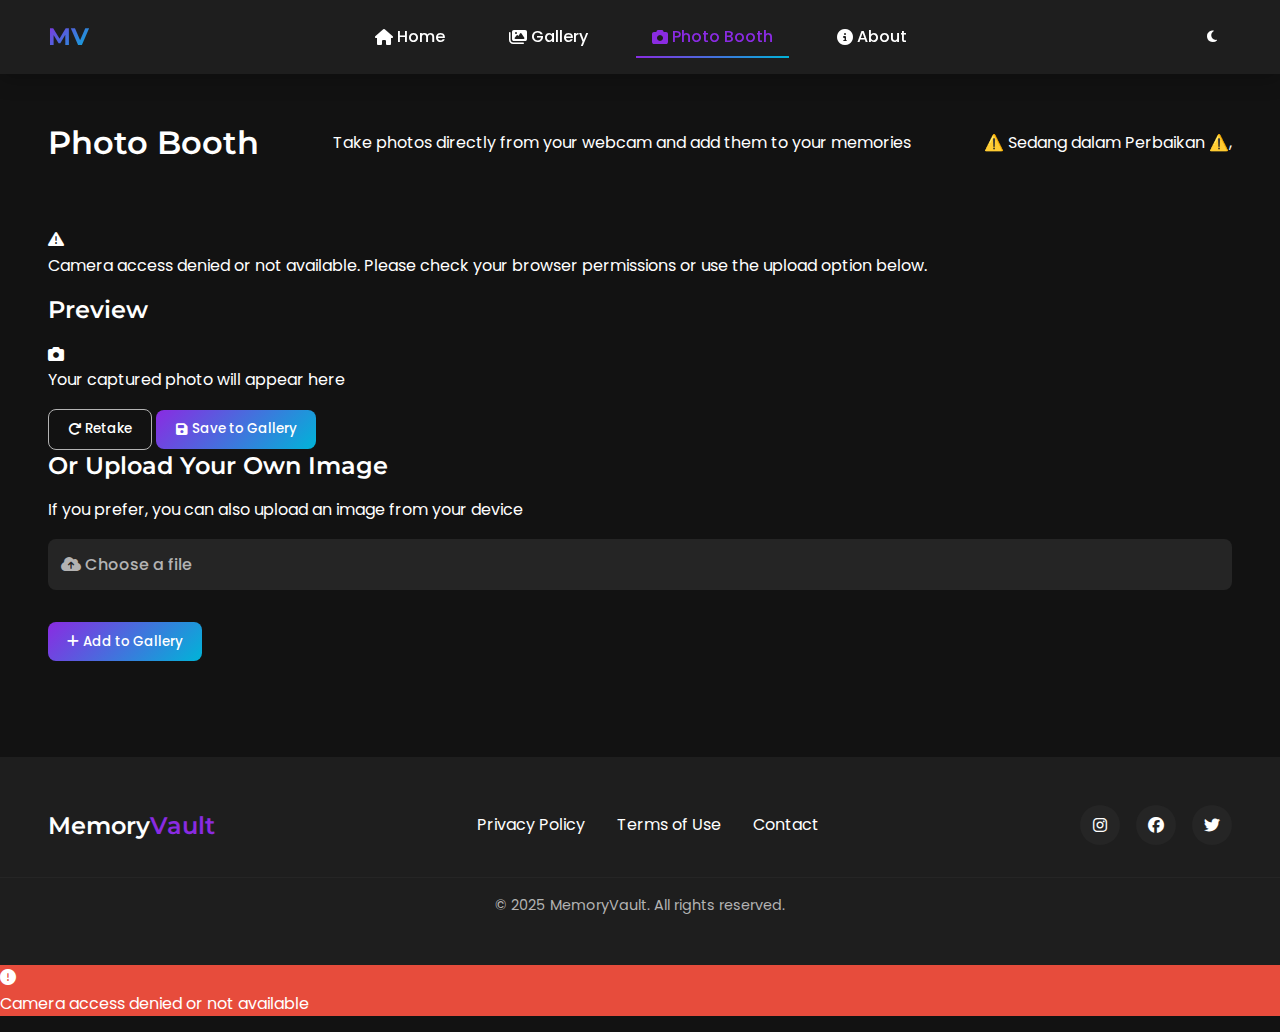
<file: photobooth.html>
<!DOCTYPE html>
<html lang="en">
  <head>
    <title>MemoryVault | Photo Booth</title>
    <meta charset="UTF-8" />
    <meta name="viewport" content="width=device-width, initial-scale=1.0" />
    <link rel="stylesheet" href="styles.css" />
    <link
      rel="stylesheet"
      href="https://cdnjs.cloudflare.com/ajax/libs/font-awesome/6.4.0/css/all.min.css"
    />
    <link rel="preconnect" href="https://fonts.googleapis.com" />
    <link rel="preconnect" href="https://fonts.gstatic.com" crossorigin />
    <link
      href="https://fonts.googleapis.com/css2?family=Montserrat:wght@300;400;500;600;700&family=Poppins:wght@300;400;500;600;700&display=swap"
      rel="stylesheet"
    />
    <link rel="stylesheet" href="photobooth.css" />
    <script src="photobooth.js" defer></script>
  </head>
  <body>
    <nav id="mainNav">
      <div class="nav-container">
        <div class="logo-container">
          <h2 class="nav-logo">MV</h2>
        </div>
        <div class="nav-links">
          <a href="index.html"><i class="fas fa-home"></i> Home</a>
          <a href="index.html#gallery"><i class="fas fa-images"></i> Gallery</a>
          <a href="PhotoBooth.html" class="active"
            ><i class="fas fa-camera"></i> Photo Booth</a
          >
          <a href="index.html#about"
            ><i class="fas fa-info-circle"></i> About</a
          >
        </div>
        <div class="nav-actions">
          <button id="themeToggle" class="btn-icon">
            <i class="fas fa-moon"></i>
          </button>
        </div>
      </div>
    </nav>

    <main class="photobooth-container">
      <div class="section-header">
        <h2>Photo Booth</h2>
        <p class="section-description">
          Take photos directly from your webcam and add them to your memories
        </p>
        <p>⚠️ Sedang dalam Perbaikan ⚠️,</p>
      </div>

      <div class="photobooth-content">
        <div class="camera-container">
          <video id="camera" autoplay playsinline></video>
          <canvas id="photoCanvas" style="display: none"></canvas>

          <div class="camera-overlay">
            <div class="camera-controls">
              <button id="captureBtn" class="btn-primary">
                <i class="fas fa-camera"></i> Capture
              </button>
              <button id="switchCameraBtn" class="btn-secondary">
                <i class="fas fa-sync-alt"></i> Switch Camera
              </button>
            </div>
          </div>
        </div>

        <div class="preview-container">
          <h3>Preview</h3>
          <div id="photoPreview" class="photo-preview">
            <div class="empty-preview">
              <i class="fas fa-camera"></i>
              <p>Your captured photo will appear here</p>
            </div>
          </div>
          <div class="preview-controls">
            <button id="retakeBtn" class="btn-secondary" disabled>
              <i class="fas fa-redo"></i> Retake
            </button>
            <button id="saveBtn" class="btn-primary" disabled>
              <i class="fas fa-save"></i> Save to Gallery
            </button>
          </div>
        </div>
      </div>

      <div class="upload-section">
        <h3>Or Upload Your Own Image</h3>
        <p>If you prefer, you can also upload an image from your device</p>
        <form id="uploadForm" class="upload-form">
          <div class="form-group">
            <div class="file-upload">
              <input type="file" id="imageUpload" accept="image/*" />
              <label for="imageUpload" class="file-upload-label">
                <i class="fas fa-cloud-upload-alt"></i> Choose a file
              </label>
              <div id="uploadPreview" class="file-preview"></div>
            </div>
          </div>
          <button type="submit" class="btn-primary" id="uploadBtn" disabled>
            <i class="fas fa-plus"></i> Add to Gallery
          </button>
        </form>
      </div>

      <div id="savePhotoModal" class="modal">
        <div class="modal-content">
          <div class="modal-header">
            <h3>Save Your Photo</h3>
            <button class="modal-close" id="saveModalClose">
              <i class="fas fa-times"></i>
            </button>
          </div>
          <div class="modal-body">
            <form id="savePhotoForm">
              <div class="form-group">
                <label for="photoTitle">Title</label>
                <input
                  type="text"
                  id="photoTitle"
                  placeholder="Enter a title for this memory"
                  required
                />
              </div>
              <div class="form-group">
                <label for="photoDescription">Description</label>
                <textarea
                  id="photoDescription"
                  placeholder="Describe this memory..."
                  required
                ></textarea>
              </div>
              <div class="form-group">
                <label for="photoDate">Date</label>
                <input type="date" id="photoDate" required />
              </div>
              <div class="form-group">
                <label for="photoCategory">Category</label>
                <select id="photoCategory" required>
                  <option value="">Select a category</option>
                  <option value="friends">Friends</option>
                  <option value="travel">Travel</option>
                  <option value="family">Family</option>
                  <option value="events">Events</option>
                </select>
              </div>
              <div class="form-actions">
                <button
                  type="button"
                  class="btn-secondary"
                  id="cancelSavePhoto"
                >
                  Cancel
                </button>
                <button type="submit" class="btn-primary">
                  Save to Gallery
                </button>
              </div>
            </form>
          </div>
        </div>
      </div>
    </main>

    <footer>
      <div class="footer-content">
        <div class="footer-logo">
          <h3>Memory<span>Vault</span></h3>
        </div>
        <div class="footer-links">
          <a href="#">Privacy Policy</a>
          <a href="#">Terms of Use</a>
          <a href="#">Contact</a>
        </div>
        <div class="footer-social">
          <a href="#" class="social-icon"><i class="fab fa-instagram"></i></a>
          <a href="#" class="social-icon"><i class="fab fa-facebook"></i></a>
          <a href="#" class="social-icon"><i class="fab fa-twitter"></i></a>
        </div>
      </div>
      <div class="footer-bottom">
        <p>&copy; 2025 MemoryVault. All rights reserved.</p>
      </div>
    </footer>
  </body>
</html>
</file>
<file: styles.css>
/* Base Styles & Variables */
:root {
  --bg-primary: #121212;
  --bg-secondary: #1e1e1e;
  --bg-tertiary: #252525;
  --text-primary: #ffffff;
  --text-secondary: #b3b3b3;
  --accent-primary: #8a2be2; /* Vibrant purple */
  --accent-secondary: #00b4d8; /* Bright blue */
  --accent-gradient: linear-gradient(
    135deg,
    var(--accent-primary),
    var(--accent-secondary)
  );
  --shadow-soft: 0 4px 20px rgba(0, 0, 0, 0.25);
  --shadow-strong: 0 8px 30px rgba(0, 0, 0, 0.3);
  --transition-fast: 0.2s ease;
  --transition-medium: 0.3s ease;
  --transition-slow: 0.5s ease;
  --border-radius-sm: 4px;
  --border-radius-md: 8px;
  --border-radius-lg: 16px;
  --spacing-xs: 0.25rem;
  --spacing-sm: 0.5rem;
  --spacing-md: 1rem;
  --spacing-lg: 2rem;
  --spacing-xl: 3rem;
  --font-primary: "Poppins", sans-serif;
  --font-secondary: "Montserrat", sans-serif;
}

/* Reset & Global Styles */
* {
  box-sizing: border-box;
  margin: 0;
  padding: 0;
}

html {
  scroll-behavior: smooth;
  font-size: 16px;
}

body {
  margin: 0;
  font-family: var(--font-primary);
  color: var(--text-primary);
  background-color: var(--bg-primary);
  line-height: 1.6;
  overflow-x: hidden;
  transition: background-color var(--transition-medium);
}

a {
  text-decoration: none;
  color: var(--text-primary);
  transition: color var(--transition-fast);
}

a:hover {
  color: var(--accent-primary);
}

button {
  cursor: pointer;
  font-family: var(--font-primary);
  border: none;
  outline: none;
}

img {
  max-width: 100%;
  height: auto;
}

/* Typography */
h1,
h2,
h3,
h4,
h5,
h6 {
  font-family: var(--font-secondary);
  font-weight: 600;
  line-height: 1.3;
  margin-bottom: var(--spacing-md);
}

h1 {
  font-size: 2.5rem;
}

h2 {
  font-size: 2rem;
}

h3 {
  font-size: 1.5rem;
}

p {
  margin-bottom: var(--spacing-md);
}

/* Loading Screen */
.loading-screen {
  position: fixed;
  top: 0;
  left: 0;
  width: 100%;
  height: 100%;
  background-color: var(--bg-primary);
  display: flex;
  flex-direction: column;
  justify-content: center;
  align-items: center;
  z-index: 9999;
  transition: opacity var(--transition-medium),
    visibility var(--transition-medium);
}

.loading-screen.hidden {
  opacity: 0;
  visibility: hidden;
}

.spinner {
  width: 60px;
  height: 60px;
  position: relative;
  margin-bottom: var(--spacing-md);
}

.spinner-inner {
  width: 100%;
  height: 100%;
  border-radius: 50%;
  border: 4px solid transparent;
  border-top-color: var(--accent-primary);
  border-bottom-color: var(--accent-secondary);
  animation: spin 1.5s linear infinite;
}

@keyframes spin {
  0% {
    transform: rotate(0deg);
  }
  100% {
    transform: rotate(360deg);
  }
}

.loading-screen p {
  font-size: 1.2rem;
  color: var(--text-secondary);
  margin-top: var(--spacing-md);
}

/* Header */
header {
  height: 60vh;
  background: linear-gradient(rgba(0, 0, 0, 0.7), rgba(0, 0, 0, 0.7)),
    url("https://source.unsplash.com/random/1920x1080/?friends,group") no-repeat
      center center/cover;
  position: relative;
  display: flex;
  justify-content: center;
  align-items: center;
  text-align: center;
  overflow: hidden;
}

.header-content {
  z-index: 1;
  padding: var(--spacing-xl);
  max-width: 800px;
}

.logo {
  font-size: 3.5rem;
  margin-bottom: var(--spacing-sm);
  letter-spacing: 1px;
}

.logo span {
  color: var(--accent-primary);
}

.tagline {
  font-size: 1.2rem;
  color: var(--text-secondary);
}

/* Parallax Effect */
header::before {
  content: "";
  position: absolute;
  top: 0;
  left: 0;
  width: 100%;
  height: 100%;
  background: linear-gradient(rgba(0, 0, 0, 0.7), rgba(0, 0, 0, 0.7)),
    url("https://source.unsplash.com/random/1920x1080/?friends,group") no-repeat
      center center/cover;
  transform: translateZ(0);
  will-change: transform;
  z-index: -1;
}

/* Navigation */
nav {
  background-color: var(--bg-secondary);
  position: sticky;
  top: 0;
  z-index: 100;
  box-shadow: var(--shadow-soft);
  transition: all var(--transition-medium);
}

.nav-container {
  display: flex;
  justify-content: space-between;
  align-items: center;
  padding: var(--spacing-md) var(--spacing-xl);
  max-width: 1400px;
  margin: 0 auto;
}

.logo-container {
  display: flex;
  align-items: center;
}

.nav-logo {
  font-size: 1.5rem;
  margin: 0;
  background: var(--accent-gradient);
  -webkit-background-clip: text;
  background-clip: text;
  color: transparent;
  font-weight: 700;
}

.nav-links {
  display: flex;
  gap: var(--spacing-lg);
}

.nav-links a {
  position: relative;
  padding: var(--spacing-sm) var(--spacing-md);
  font-weight: 500;
  display: flex;
  align-items: center;
  gap: var(--spacing-xs);
}

.nav-links a::after {
  content: "";
  position: absolute;
  bottom: 0;
  left: 50%;
  width: 0;
  height: 2px;
  background: var(--accent-gradient);
  transition: width var(--transition-medium), left var(--transition-medium);
}

.nav-links a:hover::after,
.nav-links a.active::after {
  width: 100%;
  left: 0;
}

.nav-links a.active {
  color: var(--accent-primary);
}

.nav-actions {
  display: flex;
  gap: var(--spacing-md);
  align-items: center;
}

/* Buttons */
.btn-primary {
  background: var(--accent-gradient);
  color: white;
  padding: 0.6rem 1.2rem;
  border-radius: var(--border-radius-md);
  font-weight: 500;
  display: inline-flex;
  align-items: center;
  gap: var(--spacing-xs);
  transition: transform var(--transition-fast),
    box-shadow var(--transition-fast);
}

.btn-primary:hover {
  transform: translateY(-2px);
  box-shadow: 0 4px 12px rgba(138, 43, 226, 0.3);
}

.btn-secondary {
  background-color: transparent;
  color: var(--text-primary);
  padding: 0.6rem 1.2rem;
  border-radius: var(--border-radius-md);
  font-weight: 500;
  border: 1px solid var(--text-secondary);
  display: inline-flex;
  align-items: center;
  gap: var(--spacing-xs);
  transition: all var(--transition-fast);
}

.btn-secondary:hover {
  background-color: rgba(255, 255, 255, 0.1);
  border-color: var(--text-primary);
}

.btn-icon {
  background-color: transparent;
  color: var(--text-primary);
  width: 40px;
  height: 40px;
  border-radius: 50%;
  display: flex;
  justify-content: center;
  align-items: center;
  transition: background-color var(--transition-fast);
}

.btn-icon:hover {
  background-color: rgba(255, 255, 255, 0.1);
}

/* Main Content */
main {
  max-width: 1400px;
  margin: 0 auto;
  padding: var(--spacing-xl);
}

/* Section Styles */
.section-header {
  margin-bottom: var(--spacing-xl);
  display: flex;
  justify-content: space-between;
  align-items: center;
  flex-wrap: wrap;
  gap: var(--spacing-md);
}

/* Gallery Section */
.gallery-section {
  padding: var(--spacing-xl) 0;
}

.filter-container {
  display: flex;
  align-items: center;
  gap: var(--spacing-md);
  flex-wrap: wrap;
}

.filter-label {
  color: var(--text-secondary);
  font-weight: 500;
}

.filter-buttons {
  display: flex;
  gap: var(--spacing-sm);
  flex-wrap: wrap;
}

.filter-btn {
  background-color: var(--bg-tertiary);
  color: var(--text-secondary);
  padding: 0.4rem 1rem;
  border-radius: var(--border-radius-md);
  font-size: 0.9rem;
  transition: all var(--transition-fast);
}

.filter-btn:hover,
.filter-btn.active {
  background-color: var(--accent-primary);
  color: white;
}

.gallery-grid {
  display: grid;
  grid-template-columns: repeat(auto-fill, minmax(300px, 1fr));
  gap: var(--spacing-md);
}

.gallery-item {
  position: relative;
  border-radius: var(--border-radius-md);
  overflow: hidden;
  aspect-ratio: 3/4;
  background-color: var(--bg-tertiary);
  transition: transform var(--transition-medium),
    box-shadow var(--transition-medium);
}

.gallery-item:hover {
  transform: translateY(-5px);
  box-shadow: var(--shadow-strong);
}

.gallery-item img {
  width: 100%;
  height: 100%;
  object-fit: cover;
  transition: transform var(--transition-medium);
}

.gallery-item:hover img {
  transform: scale(1.05);
}

.gallery-item-overlay {
  position: absolute;
  bottom: 0;
  left: 0;
  width: 100%;
  padding: var(--spacing-md);
  background: linear-gradient(transparent, rgba(0, 0, 0, 0.8));
  opacity: 0;
  transform: translateY(20px);
  transition: opacity var(--transition-medium),
    transform var(--transition-medium);
}

.gallery-item:hover .gallery-item-overlay {
  opacity: 1;
  transform: translateY(0);
}

.gallery-item-title {
  font-size: 1.2rem;
  margin-bottom: var(--spacing-xs);
}

.gallery-item-meta {
  display: flex;
  justify-content: space-between;
  font-size: 0.9rem;
  color: var(--text-secondary);
}

/* Load More Button */
.load-more-container {
  display: flex;
  justify-content: center;
  margin-top: var(--spacing-xl);
}

.load-more-container button {
  padding: 0.8rem 2rem;
  font-size: 1rem;
  transition: all var(--transition-medium);
}

.load-more-container button:hover {
  transform: translateY(-2px);
  box-shadow: var(--shadow-soft);
}

.load-more-container button.hidden {
  display: none;
}

/* Skeleton Loading Effect */
.skeleton {
  position: relative;
  overflow: hidden;
}

.skeleton::after {
  content: "";
  position: absolute;
  top: 0;
  right: 0;
  bottom: 0;
  left: 0;
  transform: translateX(-100%);
  background-image: linear-gradient(
    90deg,
    rgba(255, 255, 255, 0) 0,
    rgba(255, 255, 255, 0.05) 20%,
    rgba(255, 255, 255, 0.1) 60%,
    rgba(255, 255, 255, 0)
  );
  animation: shimmer 2s infinite;
}

@keyframes shimmer {
  100% {
    transform: translateX(100%);
  }
}

/* About Section */
.about-section {
  padding: var(--spacing-xl) 0;
  background-color: var(--bg-secondary);
  border-radius: var(--border-radius-lg);
  margin: var(--spacing-xl) 0;
}

.about-content {
  max-width: 800px;
  margin: 0 auto;
  padding: var(--spacing-lg);
}

/* Lightbox */
.lightbox {
  position: fixed;
  top: 0;
  left: 0;
  width: 100%;
  height: 100%;
  background-color: rgba(0, 0, 0, 0.9);
  z-index: 1000;
  display: flex;
  justify-content: center;
  align-items: center;
  opacity: 0;
  visibility: hidden;
  transition: opacity var(--transition-medium),
    visibility var(--transition-medium);
}

.lightbox.active {
  opacity: 1;
  visibility: visible;
}

.lightbox-content {
  position: relative;
  width: 90%;
  max-width: 1200px;
  height: 90%;
  display: flex;
  flex-direction: column;
}

.lightbox-image-container {
  flex: 1;
  display: flex;
  justify-content: center;
  align-items: center;
  overflow: hidden;
}

.lightbox-image-container img {
  max-width: 100%;
  max-height: 80vh;
  object-fit: contain;
  border-radius: var(--border-radius-md);
  box-shadow: var(--shadow-strong);
}

.lightbox-close {
  position: absolute;
  top: 20px;
  right: 20px;
  background-color: rgba(0, 0, 0, 0.5);
  color: white;
  width: 40px;
  height: 40px;
  border-radius: 50%;
  display: flex;
  justify-content: center;
  align-items: center;
  z-index: 10;
  transition: background-color var(--transition-fast);
}

.lightbox-close:hover {
  background-color: var(--accent-primary);
}

.lightbox-nav {
  position: absolute;
  top: 50%;
  transform: translateY(-50%);
  background-color: rgba(0, 0, 0, 0.5);
  color: white;
  width: 50px;
  height: 50px;
  border-radius: 50%;
  display: flex;
  justify-content: center;
  align-items: center;
  z-index: 10;
  transition: background-color var(--transition-fast);
}

.lightbox-nav:hover {
  background-color: var(--accent-primary);
}

.lightbox-nav.prev {
  left: 20px;
}

.lightbox-nav.next {
  right: 20px;
}

.lightbox-details {
  padding: var(--spacing-md);
  background-color: var(--bg-secondary);
  border-radius: 0 0 var(--border-radius-md) var(--border-radius-md);
}

.lightbox-meta {
  display: flex;
  gap: var(--spacing-md);
  color: var(--text-secondary);
  font-size: 0.9rem;
  margin-top: var(--spacing-sm);
}

/* Modal */
.modal {
  position: fixed;
  top: 0;
  left: 0;
  width: 100%;
  height: 100%;
  background-color: rgba(0, 0, 0, 0.8);
  z-index: 1000;
  display: flex;
  justify-content: center;
  align-items: center;
  opacity: 0;
  visibility: hidden;
  transition: opacity var(--transition-medium),
    visibility var(--transition-medium);
}

.modal.active {
  opacity: 1;
  visibility: visible;
}

.modal-content {
  background-color: var(--bg-secondary);
  border-radius: var(--border-radius-lg);
  width: 90%;
  max-width: 600px;
  max-height: 90vh;
  overflow-y: auto;
  box-shadow: var(--shadow-strong);
  transform: translateY(20px);
  transition: transform var(--transition-medium);
}

.modal.active .modal-content {
  transform: translateY(0);
}

.modal-header {
  padding: var(--spacing-md);
  border-bottom: 1px solid var(--bg-tertiary);
  display: flex;
  justify-content: space-between;
  align-items: center;
}

.modal-header h3 {
  margin: 0;
}

.modal-close {
  background-color: transparent;
  color: var(--text-secondary);
  font-size: 1.2rem;
  transition: color var(--transition-fast);
}

.modal-close:hover {
  color: var(--accent-primary);
}

.modal-body {
  padding: var(--spacing-md);
}

/* Form Styles */
.form-group {
  margin-bottom: var(--spacing-md);
}

.form-group label {
  display: block;
  margin-bottom: var(--spacing-xs);
  color: var(--text-secondary);
  font-weight: 500;
}

.form-group input,
.form-group textarea,
.form-group select {
  width: 100%;
  padding: 0.8rem;
  background-color: var(--bg-tertiary);
  border: 1px solid transparent;
  border-radius: var(--border-radius-md);
  color: var(--text-primary);
  font-family: var(--font-primary);
  transition: border-color var(--transition-fast);
}

.form-group input:focus,
.form-group textarea:focus,
.form-group select:focus {
  outline: none;
  border-color: var(--accent-primary);
}

.form-group textarea {
  min-height: 100px;
  resize: vertical;
}

.file-upload {
  position: relative;
}

.file-upload input[type="file"] {
  position: absolute;
  width: 0.1px;
  height: 0.1px;
  opacity: 0;
  overflow: hidden;
  z-index: -1;
}

.file-upload-label {
  display: flex;
  align-items: center;
  gap: var(--spacing-sm);
  padding: 0.8rem;
  background-color: var(--bg-tertiary);
  border-radius: var(--border-radius-md);
  cursor: pointer;
  transition: background-color var(--transition-fast);
}

.file-upload-label:hover {
  background-color: rgba(255, 255, 255, 0.1);
}

.file-preview {
  margin-top: var(--spacing-md);
  display: flex;
  flex-wrap: wrap;
  gap: var(--spacing-sm);
}

.file-preview-item {
  width: 100px;
  height: 100px;
  border-radius: var(--border-radius-sm);
  overflow: hidden;
  position: relative;
}

.file-preview-item img {
  width: 100%;
  height: 100%;
  object-fit: cover;
}

.form-actions {
  display: flex;
  justify-content: flex-end;
  gap: var(--spacing-md);
  margin-top: var(--spacing-lg);
}

/* Footer */
footer {
  background-color: var(--bg-secondary);
  padding: var(--spacing-xl) 0 var(--spacing-md);
  margin-top: var(--spacing-xl);
}

.footer-content {
  max-width: 1400px;
  margin: 0 auto;
  padding: 0 var(--spacing-xl);
  display: flex;
  justify-content: space-between;
  align-items: center;
  flex-wrap: wrap;
  gap: var(--spacing-lg);
}

.footer-logo h3 {
  margin: 0;
  font-size: 1.5rem;
}

.footer-logo span {
  color: var(--accent-primary);
}

.footer-links {
  display: flex;
  gap: var(--spacing-lg);
}

.footer-social {
  display: flex;
  gap: var(--spacing-md);
}

.social-icon {
  width: 40px;
  height: 40px;
  border-radius: 50%;
  background-color: var(--bg-tertiary);
  display: flex;
  justify-content: center;
  align-items: center;
  transition: background-color var(--transition-fast),
    transform var(--transition-fast);
}

.social-icon:hover {
  background-color: var(--accent-primary);
  transform: translateY(-3px);
}

.footer-bottom {
  max-width: 1400px;
  margin: 0 auto;
  padding: var(--spacing-md) var(--spacing-xl);
  text-align: center;
  color: var(--text-secondary);
  font-size: 0.9rem;
  border-top: 1px solid var(--bg-tertiary);
  margin-top: var(--spacing-lg);
}

/* Responsive Styles */
@media (max-width: 992px) {
  .nav-container {
    padding: var(--spacing-md);
  }

  .nav-links {
    gap: var(--spacing-md);
  }

  .section-header {
    flex-direction: column;
    align-items: flex-start;
  }

  .footer-content {
    flex-direction: column;
    align-items: center;
    text-align: center;
  }
}

@media (max-width: 768px) {
  html {
    font-size: 14px;
  }

  header {
    height: 50vh;
  }

  .nav-container {
    flex-wrap: wrap;
  }

  .nav-links {
    order: 3;
    width: 100%;
    justify-content: center;
    margin-top: var(--spacing-md);
  }

  .gallery-grid {
    grid-template-columns: repeat(auto-fill, minmax(250px, 1fr));
  }

  .lightbox-nav {
    width: 40px;
    height: 40px;
  }
}

@media (max-width: 576px) {
  .header-content {
    padding: var(--spacing-md);
  }

  .logo {
    font-size: 2.5rem;
  }

  .nav-container {
    padding: var(--spacing-sm);
  }

  .nav-links {
    gap: var(--spacing-sm);
  }

  .nav-links a {
    padding: var(--spacing-xs) var(--spacing-sm);
    font-size: 0.9rem;
  }

  .gallery-grid {
    grid-template-columns: 1fr;
  }

  .filter-container {
    flex-direction: column;
    align-items: flex-start;
  }

  .filter-buttons {
    width: 100%;
    overflow-x: auto;
    padding-bottom: var(--spacing-sm);
    justify-content: flex-start;
  }

  .footer-links {
    flex-direction: column;
    gap: var(--spacing-sm);
  }
}

/* Animation Classes */
.fade-in {
  animation: fadeIn 0.5s ease forwards;
}

@keyframes fadeIn {
  from {
    opacity: 0;
    transform: translateY(20px);
  }
  to {
    opacity: 1;
    transform: translateY(0);
  }
}

.scale-in {
  animation: scaleIn 0.3s ease forwards;
}

@keyframes scaleIn {
  from {
    opacity: 0;
    transform: scale(0.9);
  }
  to {
    opacity: 1;
    transform: scale(1);
  }
}
</file>
<file: photobooth.css>
/* Base Styles & Variables */
:root {
  --bg-primary: #121212;
  --bg-secondary: #1e1e1e;
  --bg-tertiary: #252525;
  --text-primary: #ffffff;
  --text-secondary: #b3b3b3;
  --accent-primary: #8a2be2; /* Vibrant purple */
  --accent-secondary: #00b4d8; /* Bright blue */
  --accent-gradient: linear-gradient(
    135deg,
    var(--accent-primary),
    var(--accent-secondary)
  );
  --shadow-soft: 0 4px 20px rgba(0, 0, 0, 0.25);
  --shadow-strong: 0 8px 30px rgba(0, 0, 0, 0.3);
  --transition-fast: 0.2s ease;
  --transition-medium: 0.3s ease;
  --transition-slow: 0.5s ease;
  --border-radius-sm: 4px;
  --border-radius-md: 8px;
  --border-radius-lg: 16px;
  --spacing-xs: 0.25rem;
  --spacing-sm: 0.5rem;
  --spacing-md: 1rem;
  --spacing-lg: 2rem;
  --spacing-xl: 3rem;
  --font-primary: "Poppins", sans-serif;
  --font-secondary: "Montserrat", sans-serif;
}

/* Reset & Global Styles */
* {
  box-sizing: border-box;
  margin: 0;
  padding: 0;
}

html {
  scroll-behavior: smooth;
  font-size: 16px;
}

body {
  margin: 0;
  font-family: var(--font-primary);
  color: var(--text-primary);
  background-color: var(--bg-primary);
  line-height: 1.6;
  overflow-x: hidden;
  transition: background-color var(--transition-medium);
}

a {
  text-decoration: none;
  color: var(--text-primary);
  transition: color var(--transition-fast);
}

a:hover {
  color: var(--accent-primary);
}

button {
  cursor: pointer;
  font-family: var(--font-primary);
  border: none;
  outline: none;
}

img {
  max-width: 100%;
  height: auto;
}

/* Typography */
h1,
h2,
h3,
h4,
h5,
h6 {
  font-family: var(--font-secondary);
  font-weight: 600;
  line-height: 1.3;
  margin-bottom: var(--spacing-md);
}

h1 {
  font-size: 2.5rem;
}

h2 {
  font-size: 2rem;
}

h3 {
  font-size: 1.5rem;
}

p {
  margin-bottom: var(--spacing-md);
}

/* Loading Screen */
.loading-screen {
  position: fixed;
  top: 0;
  left: 0;
  width: 100%;
  height: 100%;
  background-color: var(--bg-primary);
  display: flex;
  flex-direction: column;
  justify-content: center;
  align-items: center;
  z-index: 9999;
  transition: opacity var(--transition-medium),
    visibility var(--transition-medium);
}

.loading-screen.hidden {
  opacity: 0;
  visibility: hidden;
}

.spinner {
  width: 60px;
  height: 60px;
  position: relative;
  margin-bottom: var(--spacing-md);
}

.spinner-inner {
  width: 100%;
  height: 100%;
  border-radius: 50%;
  border: 4px solid transparent;
  border-top-color: var(--accent-primary);
  border-bottom-color: var(--accent-secondary);
  animation: spin 1.5s linear infinite;
}

@keyframes spin {
  0% {
    transform: rotate(0deg);
  }
  100% {
    transform: rotate(360deg);
  }
}

.loading-screen p {
  font-size: 1.2rem;
  color: var(--text-secondary);
  margin-top: var(--spacing-md);
}

/* Header */
header {
  height: 60vh;
  background: linear-gradient(rgba(0, 0, 0, 0.7), rgba(0, 0, 0, 0.7)),
    url("https://source.unsplash.com/random/1920x1080/?friends,group") no-repeat
      center center/cover;
  position: relative;
  display: flex;
  justify-content: center;
  align-items: center;
  text-align: center;
  overflow: hidden;
}

.header-content {
  z-index: 1;
  padding: var(--spacing-xl);
  max-width: 800px;
}

.logo {
  font-size: 3.5rem;
  margin-bottom: var(--spacing-sm);
  letter-spacing: 1px;
}

.logo span {
  color: var(--accent-primary);
}

.tagline {
  font-size: 1.2rem;
  color: var(--text-secondary);
}

/* Parallax Effect */
header::before {
  content: "";
  position: absolute;
  top: 0;
  left: 0;
  width: 100%;
  height: 100%;
  background: linear-gradient(rgba(0, 0, 0, 0.7), rgba(0, 0, 0, 0.7)),
    url("https://source.unsplash.com/random/1920x1080/?friends,group") no-repeat
      center center/cover;
  transform: translateZ(0);
  will-change: transform;
  z-index: -1;
}

/* Navigation */
nav {
  background-color: var(--bg-secondary);
  position: sticky;
  top: 0;
  z-index: 100;
  box-shadow: var(--shadow-soft);
  transition: all var(--transition-medium);
}

.nav-container {
  display: flex;
  justify-content: space-between;
  align-items: center;
  padding: var(--spacing-md) var(--spacing-xl);
  max-width: 1400px;
  margin: 0 auto;
}

.logo-container {
  display: flex;
  align-items: center;
}

.nav-logo {
  font-size: 1.5rem;
  margin: 0;
  background: var(--accent-gradient);
  -webkit-background-clip: text;
  background-clip: text;
  color: transparent;
  font-weight: 700;
}

.nav-links {
  display: flex;
  gap: var(--spacing-lg);
}

.nav-links a {
  position: relative;
  padding: var(--spacing-sm) var(--spacing-md);
  font-weight: 500;
  display: flex;
  align-items: center;
  gap: var(--spacing-xs);
}

.nav-links a::after {
  content: "";
  position: absolute;
  bottom: 0;
  left: 50%;
  width: 0;
  height: 2px;
  background: var(--accent-gradient);
  transition: width var(--transition-medium), left var(--transition-medium);
}

.nav-links a:hover::after,
.nav-links a.active::after {
  width: 100%;
  left: 0;
}

.nav-links a.active {
  color: var(--accent-primary);
}

.nav-actions {
  display: flex;
  gap: var(--spacing-md);
  align-items: center;
}

/* Buttons */
.btn-primary {
  background: var(--accent-gradient);
  color: white;
  padding: 0.6rem 1.2rem;
  border-radius: var(--border-radius-md);
  font-weight: 500;
  display: inline-flex;
  align-items: center;
  gap: var(--spacing-xs);
  transition: transform var(--transition-fast),
    box-shadow var(--transition-fast);
}

.btn-primary:hover {
  transform: translateY(-2px);
  box-shadow: 0 4px 12px rgba(138, 43, 226, 0.3);
}

.btn-secondary {
  background-color: transparent;
  color: var(--text-primary);
  padding: 0.6rem 1.2rem;
  border-radius: var(--border-radius-md);
  font-weight: 500;
  border: 1px solid var(--text-secondary);
  display: inline-flex;
  align-items: center;
  gap: var(--spacing-xs);
  transition: all var(--transition-fast);
}

.btn-secondary:hover {
  background-color: rgba(255, 255, 255, 0.1);
  border-color: var(--text-primary);
}

.btn-icon {
  background-color: transparent;
  color: var(--text-primary);
  width: 40px;
  height: 40px;
  border-radius: 50%;
  display: flex;
  justify-content: center;
  align-items: center;
  transition: background-color var(--transition-fast);
}

.btn-icon:hover {
  background-color: rgba(255, 255, 255, 0.1);
}

/* Main Content */
main {
  max-width: 1400px;
  margin: 0 auto;
  padding: var(--spacing-xl);
}

/* Section Styles */
.section-header {
  margin-bottom: var(--spacing-xl);
  display: flex;
  justify-content: space-between;
  align-items: center;
  flex-wrap: wrap;
  gap: var(--spacing-md);
}

/* Gallery Section */
.gallery-section {
  padding: var(--spacing-xl) 0;
}

.filter-container {
  display: flex;
  align-items: center;
  gap: var(--spacing-md);
  flex-wrap: wrap;
}

.filter-label {
  color: var(--text-secondary);
  font-weight: 500;
}

.filter-buttons {
  display: flex;
  gap: var(--spacing-sm);
  flex-wrap: wrap;
}

.filter-btn {
  background-color: var(--bg-tertiary);
  color: var(--text-secondary);
  padding: 0.4rem 1rem;
  border-radius: var(--border-radius-md);
  font-size: 0.9rem;
  transition: all var(--transition-fast);
}

.filter-btn:hover,
.filter-btn.active {
  background-color: var(--accent-primary);
  color: white;
}

.gallery-grid {
  display: grid;
  grid-template-columns: repeat(auto-fill, minmax(300px, 1fr));
  gap: var(--spacing-md);
}

.gallery-item {
  position: relative;
  border-radius: var(--border-radius-md);
  overflow: hidden;
  aspect-ratio: 3/4;
  background-color: var(--bg-tertiary);
  transition: transform var(--transition-medium),
    box-shadow var(--transition-medium);
}

.gallery-item:hover {
  transform: translateY(-5px);
  box-shadow: var(--shadow-strong);
}

.gallery-item img {
  width: 100%;
  height: 100%;
  object-fit: cover;
  transition: transform var(--transition-medium);
}

.gallery-item:hover img {
  transform: scale(1.05);
}

.gallery-item-overlay {
  position: absolute;
  bottom: 0;
  left: 0;
  width: 100%;
  padding: var(--spacing-md);
  background: linear-gradient(transparent, rgba(0, 0, 0, 0.8));
  opacity: 0;
  transform: translateY(20px);
  transition: opacity var(--transition-medium),
    transform var(--transition-medium);
}

.gallery-item:hover .gallery-item-overlay {
  opacity: 1;
  transform: translateY(0);
}

.gallery-item-title {
  font-size: 1.2rem;
  margin-bottom: var(--spacing-xs);
}

.gallery-item-meta {
  display: flex;
  justify-content: space-between;
  font-size: 0.9rem;
  color: var(--text-secondary);
}

/* Empty Gallery Message */
.empty-gallery-message {
  grid-column: 1 / -1;
  display: flex;
  flex-direction: column;
  align-items: center;
  justify-content: center;
  padding: var(--spacing-xl);
  text-align: center;
  color: var(--text-secondary);
  background-color: var(--bg-secondary);
  border-radius: var(--border-radius-lg);
}

.empty-gallery-message i {
  font-size: 3rem;
  margin-bottom: var(--spacing-md);
  opacity: 0.5;
}

/* Skeleton Loading Effect */
.skeleton {
  position: relative;
  overflow: hidden;
}

.skeleton::after {
  content: "";
  position: absolute;
  top: 0;
  right: 0;
  bottom: 0;
  left: 0;
  transform: translateX(-100%);
  background-image: linear-gradient(
    90deg,
    rgba(255, 255, 255, 0) 0,
    rgba(255, 255, 255, 0.05) 20%,
    rgba(255, 255, 255, 0.1) 60%,
    rgba(255, 255, 255, 0)
  );
  animation: shimmer 2s infinite;
}

@keyframes shimmer {
  100% {
    transform: translateX(100%);
  }
}

/* About Section */
.about-section {
  padding: var(--spacing-xl) 0;
  background-color: var(--bg-secondary);
  border-radius: var(--border-radius-lg);
  margin: var(--spacing-xl) 0;
}

.about-content {
  max-width: 800px;
  margin: 0 auto;
  padding: var(--spacing-lg);
}

/* Lightbox */
.lightbox {
  position: fixed;
  top: 0;
  left: 0;
  width: 100%;
  height: 100%;
  background-color: rgba(0, 0, 0, 0.9);
  z-index: 1000;
  display: flex;
  justify-content: center;
  align-items: center;
  opacity: 0;
  visibility: hidden;
  transition: opacity var(--transition-medium),
    visibility var(--transition-medium);
}

.lightbox.active {
  opacity: 1;
  visibility: visible;
}

.lightbox-content {
  position: relative;
  width: 90%;
  max-width: 1200px;
  height: 90%;
  display: flex;
  flex-direction: column;
}

.lightbox-image-container {
  flex: 1;
  display: flex;
  justify-content: center;
  align-items: center;
  overflow: hidden;
}

.lightbox-image-container img {
  max-width: 100%;
  max-height: 80vh;
  object-fit: contain;
  border-radius: var(--border-radius-md);
  box-shadow: var(--shadow-strong);
}

.lightbox-close {
  position: absolute;
  top: 20px;
  right: 20px;
  background-color: rgba(0, 0, 0, 0.5);
  color: white;
  width: 40px;
  height: 40px;
  border-radius: 50%;
  display: flex;
  justify-content: center;
  align-items: center;
  z-index: 10;
  transition: background-color var(--transition-fast);
}

.lightbox-close:hover {
  background-color: var(--accent-primary);
}

.lightbox-nav {
  position: absolute;
  top: 50%;
  transform: translateY(-50%);
  background-color: rgba(0, 0, 0, 0.5);
  color: white;
  width: 50px;
  height: 50px;
  border-radius: 50%;
  display: flex;
  justify-content: center;
  align-items: center;
  z-index: 10;
  transition: background-color var(--transition-fast);
}

.lightbox-nav:hover {
  background-color: var(--accent-primary);
}

.lightbox-nav.prev {
  left: 20px;
}

.lightbox-nav.next {
  right: 20px;
}

.lightbox-details {
  padding: var(--spacing-md);
  background-color: var(--bg-secondary);
  border-radius: 0 0 var(--border-radius-md) var(--border-radius-md);
}

.lightbox-meta {
  display: flex;
  gap: var(--spacing-md);
  color: var(--text-secondary);
  font-size: 0.9rem;
  margin-top: var(--spacing-sm);
}

/* Modal */
.modal {
  position: fixed;
  top: 0;
  left: 0;
  width: 100%;
  height: 100%;
  background-color: rgba(0, 0, 0, 0.8);
  z-index: 1000;
  display: flex;
  justify-content: center;
  align-items: center;
  opacity: 0;
  visibility: hidden;
  transition: opacity var(--transition-medium),
    visibility var(--transition-medium);
}

.modal.active {
  opacity: 1;
  visibility: visible;
}

.modal-content {
  background-color: var(--bg-secondary);
  border-radius: var(--border-radius-lg);
  width: 90%;
  max-width: 600px;
  max-height: 90vh;
  overflow-y: auto;
  box-shadow: var(--shadow-strong);
  transform: translateY(20px);
  transition: transform var(--transition-medium);
}

.modal.active .modal-content {
  transform: translateY(0);
}

.modal-header {
  padding: var(--spacing-md);
  border-bottom: 1px solid var(--bg-tertiary);
  display: flex;
  justify-content: space-between;
  align-items: center;
}

.modal-header h3 {
  margin: 0;
}

.modal-close {
  background-color: transparent;
  color: var(--text-secondary);
  font-size: 1.2rem;
  transition: color var(--transition-fast);
}

.modal-close:hover {
  color: var(--accent-primary);
}

.modal-body {
  padding: var(--spacing-md);
}

/* Form Styles */
.form-group {
  margin-bottom: var(--spacing-md);
}

.form-group label {
  display: block;
  margin-bottom: var(--spacing-xs);
  color: var(--text-secondary);
  font-weight: 500;
}

.form-group input,
.form-group textarea,
.form-group select {
  width: 100%;
  padding: 0.8rem;
  background-color: var(--bg-tertiary);
  border: 1px solid transparent;
  border-radius: var(--border-radius-md);
  color: var(--text-primary);
  font-family: var(--font-primary);
  transition: border-color var(--transition-fast);
}

.form-group input:focus,
.form-group textarea:focus,
.form-group select:focus {
  outline: none;
  border-color: var(--accent-primary);
}

.form-group textarea {
  min-height: 100px;
  resize: vertical;
}

.file-upload {
  position: relative;
}

.file-upload input[type="file"] {
  position: absolute;
  width: 0.1px;
  height: 0.1px;
  opacity: 0;
  overflow: hidden;
  z-index: -1;
}

.file-upload-label {
  display: flex;
  align-items: center;
  gap: var(--spacing-sm);
  padding: 0.8rem;
  background-color: var(--bg-tertiary);
  border-radius: var(--border-radius-md);
  cursor: pointer;
  transition: background-color var(--transition-fast);
}

.file-upload-label:hover {
  background-color: rgba(255, 255, 255, 0.1);
}

.file-preview {
  margin-top: var(--spacing-md);
  display: flex;
  flex-wrap: wrap;
  gap: var(--spacing-sm);
}

.file-preview-item {
  width: 100px;
  height: 100px;
  border-radius: var(--border-radius-sm);
  overflow: hidden;
  position: relative;
}

.file-preview-item img {
  width: 100%;
  height: 100%;
  object-fit: cover;
}

.form-actions {
  display: flex;
  justify-content: flex-end;
  gap: var(--spacing-md);
  margin-top: var(--spacing-lg);
}

/* Footer */
footer {
  background-color: var(--bg-secondary);
  padding: var(--spacing-xl) 0 var(--spacing-md);
  margin-top: var(--spacing-xl);
}

.footer-content {
  max-width: 1400px;
  margin: 0 auto;
  padding: 0 var(--spacing-xl);
  display: flex;
  justify-content: space-between;
  align-items: center;
  flex-wrap: wrap;
  gap: var(--spacing-lg);
}

.footer-logo h3 {
  margin: 0;
  font-size: 1.5rem;
}

.footer-logo span {
  color: var(--accent-primary);
}

.footer-links {
  display: flex;
  gap: var(--spacing-lg);
}

.footer-social {
  display: flex;
  gap: var(--spacing-md);
}

.social-icon {
  width: 40px;
  height: 40px;
  border-radius: 50%;
  background-color: var(--bg-tertiary);
  display: flex;
  justify-content: center;
  align-items: center;
  transition: background-color var(--transition-fast),
    transform var(--transition-fast);
}

.social-icon:hover {
  background-color: var(--accent-primary);
  transform: translateY(-3px);
}

.footer-bottom {
  max-width: 1400px;
  margin: 0 auto;
  padding: var(--spacing-md) var(--spacing-xl);
  text-align: center;
  color: var(--text-secondary);
  font-size: 0.9rem;
  border-top: 1px solid var(--bg-tertiary);
  margin-top: var(--spacing-lg);
}

/* Responsive Styles */
@media (max-width: 992px) {
  .nav-container {
    padding: var(--spacing-md);
  }

  .nav-links {
    gap: var(--spacing-md);
  }

  .section-header {
    flex-direction: column;
    align-items: flex-start;
  }

  .footer-content {
    flex-direction: column;
    align-items: center;
    text-align: center;
  }
}

@media (max-width: 768px) {
  html {
    font-size: 14px;
  }

  header {
    height: 50vh;
  }

  .nav-container {
    flex-wrap: wrap;
  }

  .nav-links {
    order: 3;
    width: 100%;
    justify-content: center;
    margin-top: var(--spacing-md);
  }

  .gallery-grid {
    grid-template-columns: repeat(auto-fill, minmax(250px, 1fr));
  }

  .lightbox-nav {
    width: 40px;
    height: 40px;
  }
}

@media (max-width: 576px) {
  .header-content {
    padding: var(--spacing-md);
  }

  .logo {
    font-size: 2.5rem;
  }

  .nav-container {
    padding: var(--spacing-sm);
  }

  .nav-links {
    gap: var(--spacing-sm);
  }

  .nav-links a {
    padding: var(--spacing-xs) var(--spacing-sm);
    font-size: 0.9rem;
  }

  .gallery-grid {
    grid-template-columns: 1fr;
  }

  .filter-container {
    flex-direction: column;
    align-items: flex-start;
  }

  .filter-buttons {
    width: 100%;
    overflow-x: auto;
    padding-bottom: var(--spacing-sm);
    justify-content: flex-start;
  }

  .footer-links {
    flex-direction: column;
    gap: var(--spacing-sm);
  }
}

/* Animation Classes */
.fade-in {
  animation: fadeIn 0.5s ease forwards;
}

@keyframes fadeIn {
  from {
    opacity: 0;
    transform: translateY(20px);
  }
  to {
    opacity: 1;
    transform: translateY(0);
  }
}

.scale-in {
  animation: scaleIn 0.3s ease forwards;
}

@keyframes scaleIn {
  from {
    opacity: 0;
    transform: scale(0.9);
  }
  to {
    opacity: 1;
    transform: scale(1);
  }
}

.hidden {
  opacity: 0;
  transform: translateY(20px);
}

section {
  transition: opacity 0.5s, transform 0.5s;
}
</file>
